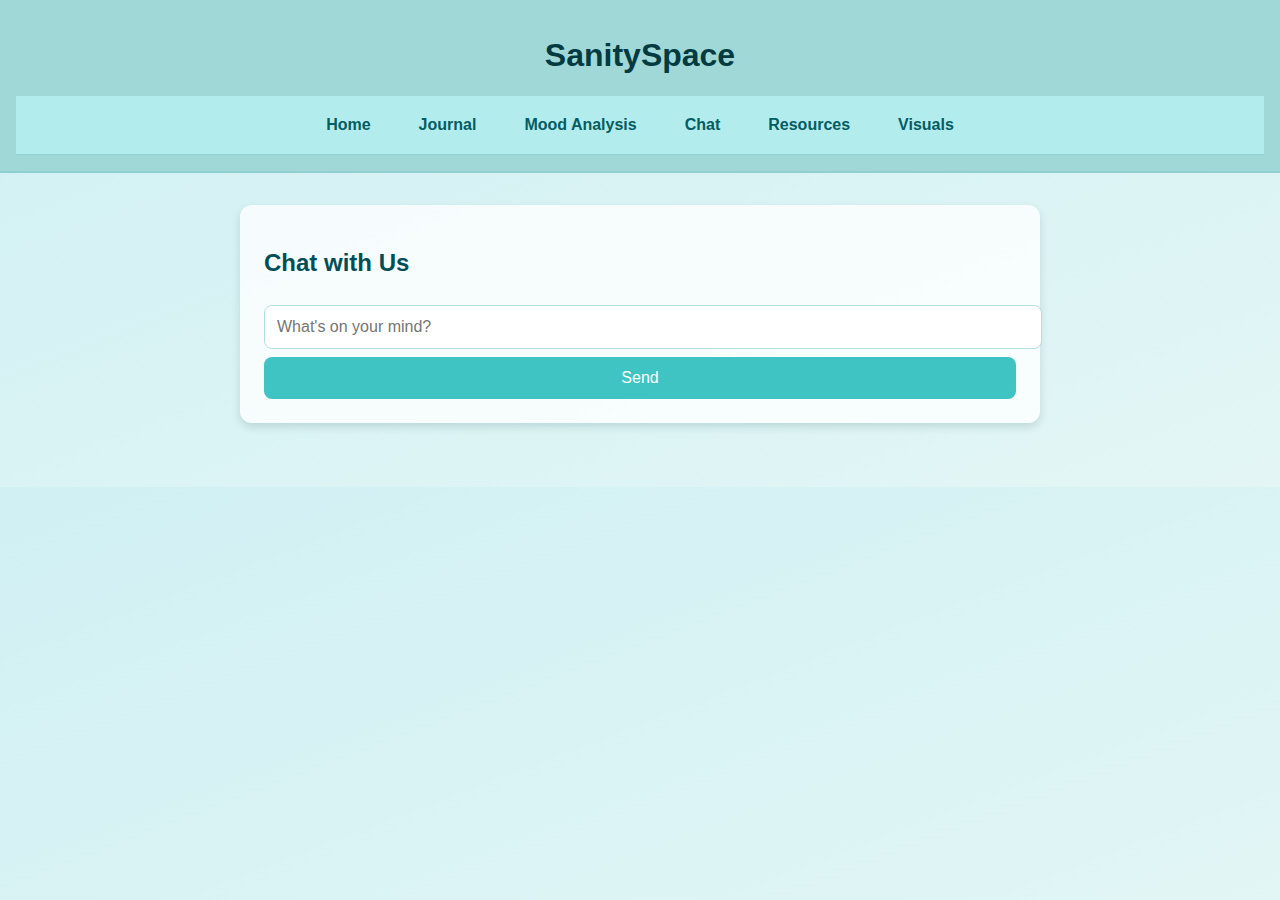
<file: chat.html>
<!-- chat.html -->
<!DOCTYPE html>
<html lang="en">
<head>
  <meta charset="UTF-8">
  <meta name="viewport" content="width=device-width, initial-scale=1.0">
  <title>Chat - SanitySpace</title>
  <link rel="stylesheet" href="styles.css">
</head>
<body class="page chat-page">
  <header>
    <h1>SanitySpace</h1>
    <nav>
      <a href="index.html">Home</a>
      <a href="journal.html">Journal</a>
      <a href="mood.html">Mood Analysis</a>
      <a href="chat.html" class="active">Chat</a>
      <a href="resources.html">Resources</a>
      <a href="visuals.html">Visuals</a>
    </nav>
  </header>
  <main>
    <section class="card">
      <h2>Chat with Us</h2>
      <input type="text" id="chat-input" placeholder="What's on your mind?">
      <button onclick="sendChat()">Send</button>
      <div id="chat-response"></div>
    </section>
  </main>
  <script src="script.js"></script>
</body>
</html>
</file>
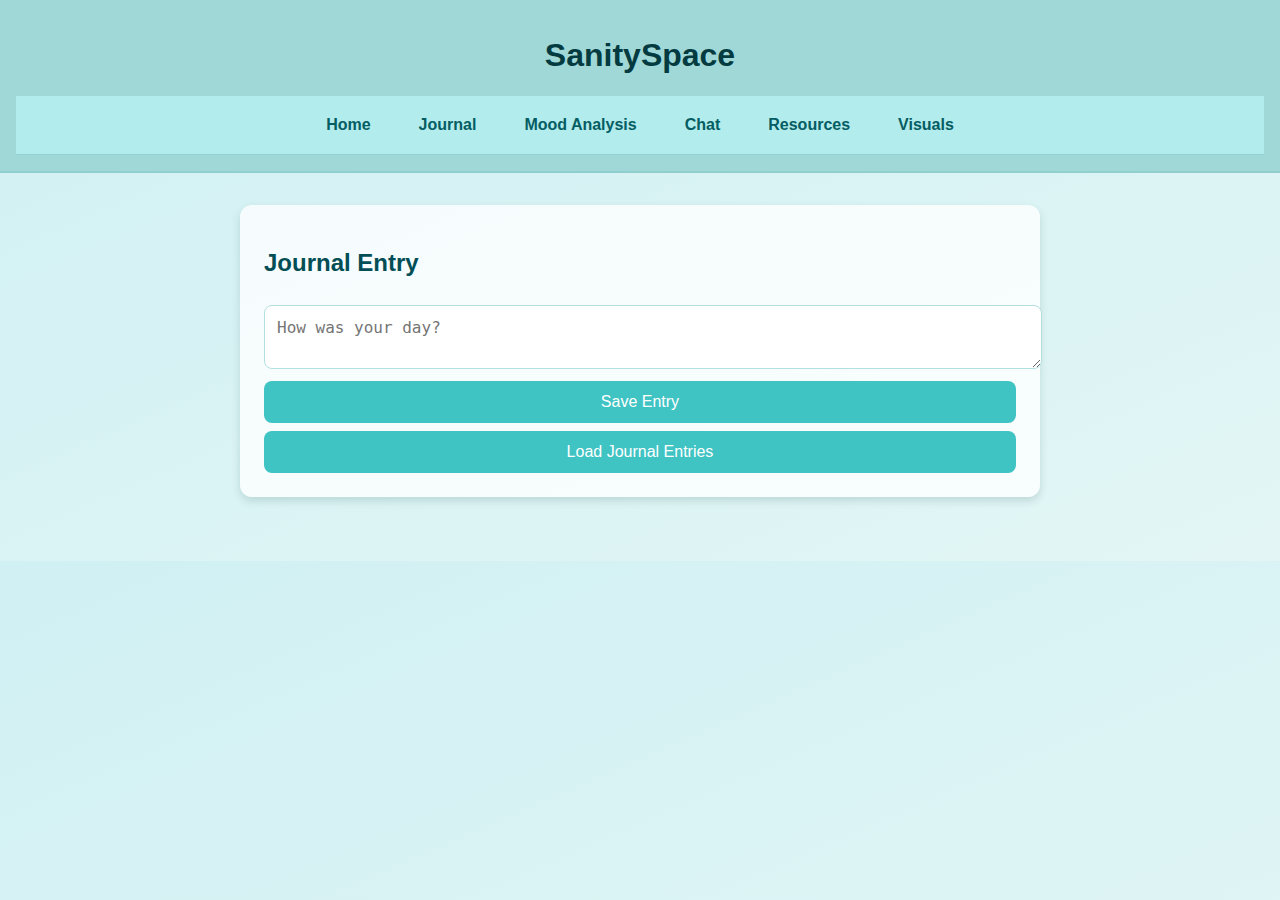
<file: journal.html>
<!-- journal.html -->
<!DOCTYPE html>
<html lang="en">
<head>
  <meta charset="UTF-8">
  <meta name="viewport" content="width=device-width, initial-scale=1.0">
  <title>Journal - SanitySpace</title>
  <link rel="stylesheet" href="styles.css">
</head>
<body class="page journal-page">
  <header>
    <h1>SanitySpace</h1>
    <nav>
      <a href="index.html">Home</a>
      <a href="journal.html" class="active">Journal</a>
      <a href="mood.html">Mood Analysis</a>
      <a href="chat.html">Chat</a>
      <a href="resources.html">Resources</a>
      <a href="visuals.html">Visuals</a>
    </nav>
  </header>
  <main>
    <section class="card">
      <h2>Journal Entry</h2>
      <textarea id="journal-entry" placeholder="How was your day?"></textarea>
      <button onclick="saveJournalEntry()">Save Entry</button>
      <button onclick="loadJournalEntries()">Load Journal Entries</button>
      <div id="journal-response"></div>
    </section>
  </main>
  <script src="script.js"></script>
</body>
</html>
</file>
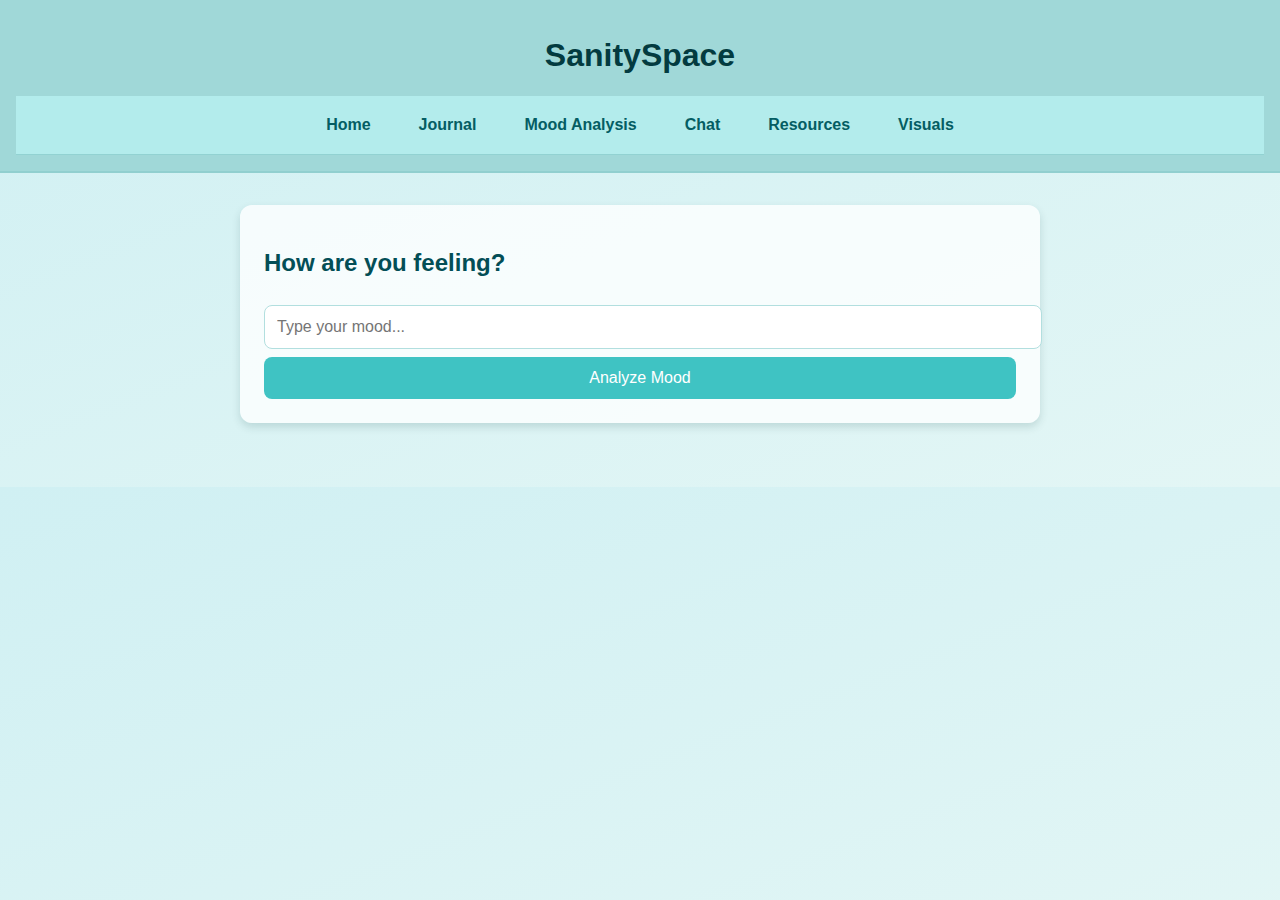
<file: mood.html>
<!-- mood.html -->
<!DOCTYPE html>
<html lang="en">
<head>
  <meta charset="UTF-8">
  <meta name="viewport" content="width=device-width, initial-scale=1.0">
  <title>Mood Analysis - SanitySpace</title>
  <link rel="stylesheet" href="styles.css">
</head>
<body class="page mood-page">
  <header>
    <h1>SanitySpace</h1>
    <nav>
      <a href="index.html">Home</a>
      <a href="journal.html">Journal</a>
      <a href="mood.html" class="active">Mood Analysis</a>
      <a href="chat.html">Chat</a>
      <a href="resources.html">Resources</a>
      <a href="visuals.html">Visuals</a>
    </nav>
  </header>
  <main>
    <section class="card">
      <h2>How are you feeling?</h2>
      <input type="text" id="mood-input" placeholder="Type your mood...">
      <button onclick="checkMood()">Analyze Mood</button>
      <div id="mood-response"></div>
    </section>
  </main>
  <script src="script.js"></script>
</body>
</html>
</file>
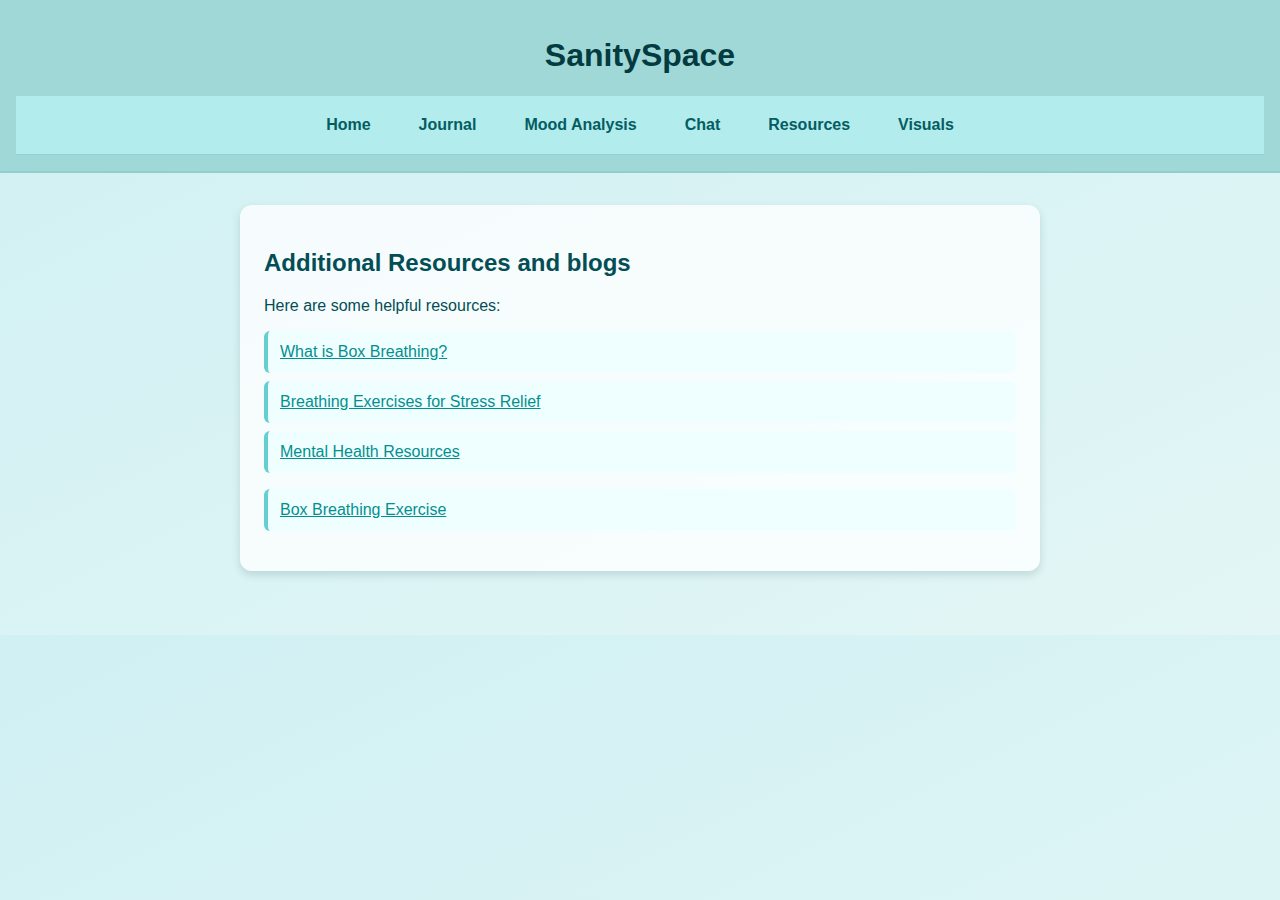
<file: resources.html>
<!-- resources.html -->
<!DOCTYPE html>
<html lang="en">
<head>
  <meta charset="UTF-8">
  <meta name="viewport" content="width=device-width, initial-scale=1.0">
  <title>Resources - SanitySpace</title>
  <link rel="stylesheet" href="styles.css">
</head>
<body class="page resources-page">
  <header>
    <h1>SanitySpace</h1>
    <nav>
      <a href="index.html">Home</a>
      <a href="journal.html">Journal</a>
      <a href="mood.html">Mood Analysis</a>
      <a href="chat.html">Chat</a>
      <a href="resources.html" class="active">Resources</a>
      <a href="visuals.html">Visuals</a>
    </nav>
  </header>
  <main>
    <section class="card">
      <h2>Additional Resources and blogs</h2>
      <ul id="resources-list">
            <p>Here are some helpful resources:</p>
            <ul>
              <li><a href="https://www.healthline.com/health/box-breathing" target="_blank">What is Box Breathing?</a></li>
              <li><a href="https://www.mayoclinic.org/healthy-lifestyle/stress-management/expert-answers/breathing-exercises/faq-20410028" target="_blank">Breathing Exercises for Stress Relief</a></li>
              <li><a href="https://www.verywellmind.com/mental-health-resources-and-support-4111046" target="_blank">Mental Health Resources</a></li>
            </ul>
          </div>
      </ul>
      <ul>
        <li><a href="box-breathing.html" target="_blank">Box Breathing Exercise</a></li>
      </ul>
    </section>
  </main>
  <script src="script.js"></script>
</body>
</html>
</file>
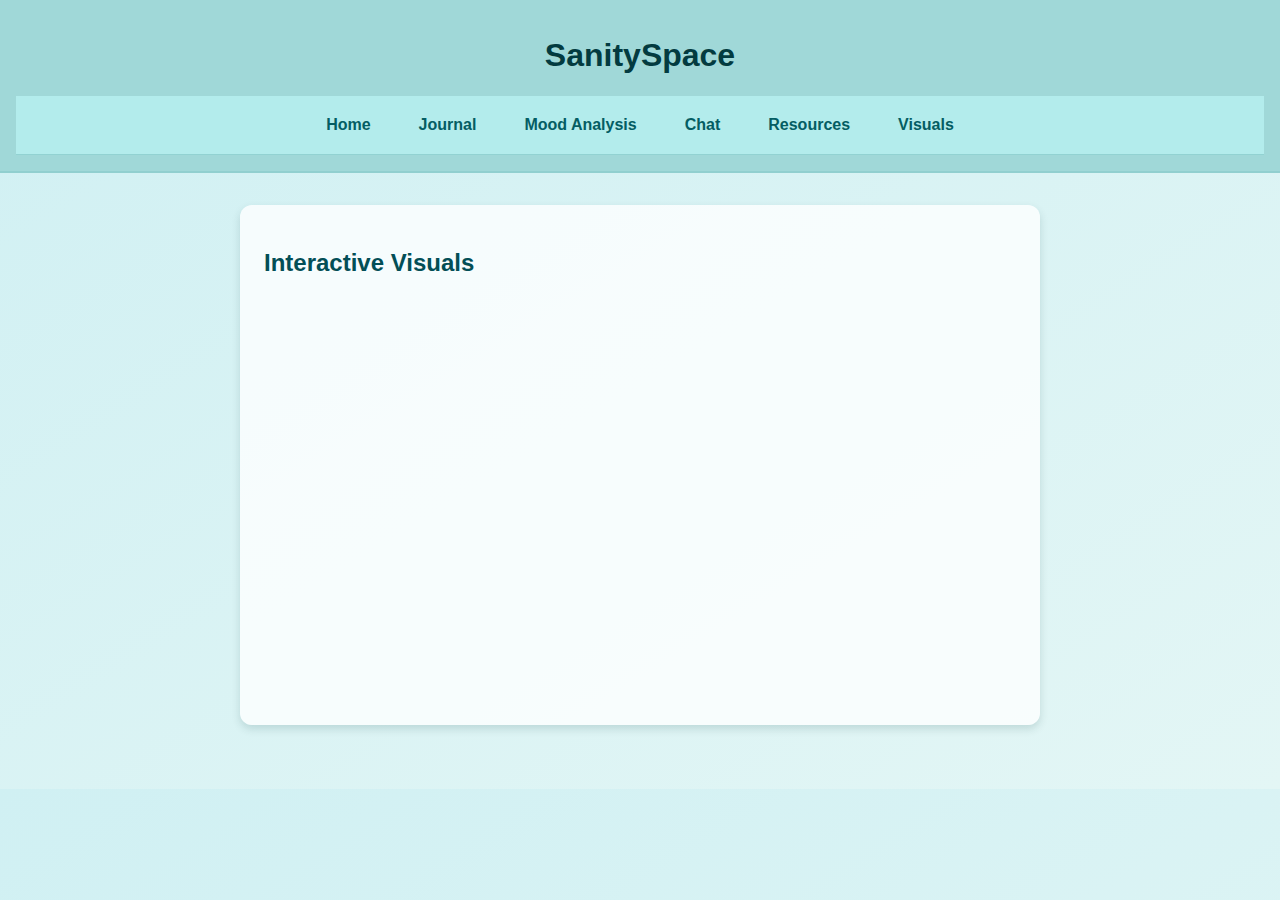
<file: visuals.html>
<!-- visuals.html -->
<!DOCTYPE html>
<html lang="en">
<head>
  <meta charset="UTF-8">
  <meta name="viewport" content="width=device-width, initial-scale=1.0">
  <title>Visuals - SanitySpace</title>
  <link rel="stylesheet" href="styles.css">
</head>
<body class="page visuals-page">
  <header>
    <h1>SanitySpace</h1>
    <nav>
      <a href="index.html">Home</a>
      <a href="journal.html">Journal</a>
      <a href="mood.html">Mood Analysis</a>
      <a href="chat.html">Chat</a>
      <a href="resources.html">Resources</a>
      <a href="visuals.html" class="active">Visuals</a>
    </nav>
  </header>
  <main>
    <section class="card">
      <h2>Interactive Visuals</h2>
      <div id="visualization">
        <!-- Interactive visuals or canvas elements -->
        <canvas id="calmCanvas" width="400" height="400"></canvas>
      </div>
    </section>
  </main>
  <script src="script.js"></script>
</body>
</html>
</file>
<file: styles.css>
body {
    font-family: 'Segoe UI', sans-serif;
    background: linear-gradient(to bottom right, #d0f0f3, #e3f6f5);
    color: #034e56;
    margin: 0;
    padding: 0;
    transition: background 0.4s ease;
  }
  
  header, footer {
    background-color: #a0d8d8;
    color: #033b40;
    padding: 1rem;
    text-align: center;
    border-bottom: 2px solid #91cfcf;
  }
  
  nav {
    display: flex;
    justify-content: center;
    gap: 1rem;
    background: #b3ecec;
    padding: 0.75rem;
    font-weight: bold;
    border-bottom: 1px solid #92d2d2;
  }
  
  nav a {
    text-decoration: none;
    color: #045d63;
    padding: 0.5rem 1rem;
    border-radius: 8px;
    transition: background 0.3s ease;
  }
  
  nav a:hover {
    background-color: #d6f5f5;
  }
  
  main {
    padding: 2rem;
    max-width: 800px;
    margin: auto;
  }
  
  section {
    margin-bottom: 2rem;
    background-color: #ffffffc7;
    padding: 1.5rem;
    border-radius: 12px;
    box-shadow: 0 4px 8px rgba(0, 60, 60, 0.15);
    transition: transform 0.3s ease;
  }
  
  section:hover {
    transform: translateY(-2px);
  }
  
  input, textarea, button {
    width: 100%;
    padding: 0.75rem;
    margin-top: 0.5rem;
    border-radius: 8px;
    border: 1px solid #b2dfdf;
    font-size: 1rem;
  }
  
  button {
    background-color: #3fc3c3;
    color: white;
    border: none;
    cursor: pointer;
    transition: background 0.3s ease;
  }
  
  button:hover {
    background-color: #2daaaa;
  }
  
  ul {
    list-style-type: none;
    padding: 0;
  }
  
  li {
    background-color: #efffff;
    padding: 0.75rem;
    margin-top: 0.5rem;
    border-left: 4px solid #65cfcf;
    border-radius: 6px;
  }
  
  .breathing-box {
    position: fixed;
    top: 50%;
    left: 50%;
    width: 150px;
    height: 150px;
    background: #c2f0f0;
    border-radius: 16px;
    transform: translate(-50%, -50%) scale(1);
    display: flex;
    justify-content: center;
    align-items: center;
    transition: transform 4s ease-in-out;
    z-index: 999;
    box-shadow: 0 0 15px rgba(0, 80, 80, 0.4);
    font-size: 1.25rem;
    color: #035f5f;
    font-weight: bold;
  }
  
  a {
    color: #038f8f;
  }
</file>
